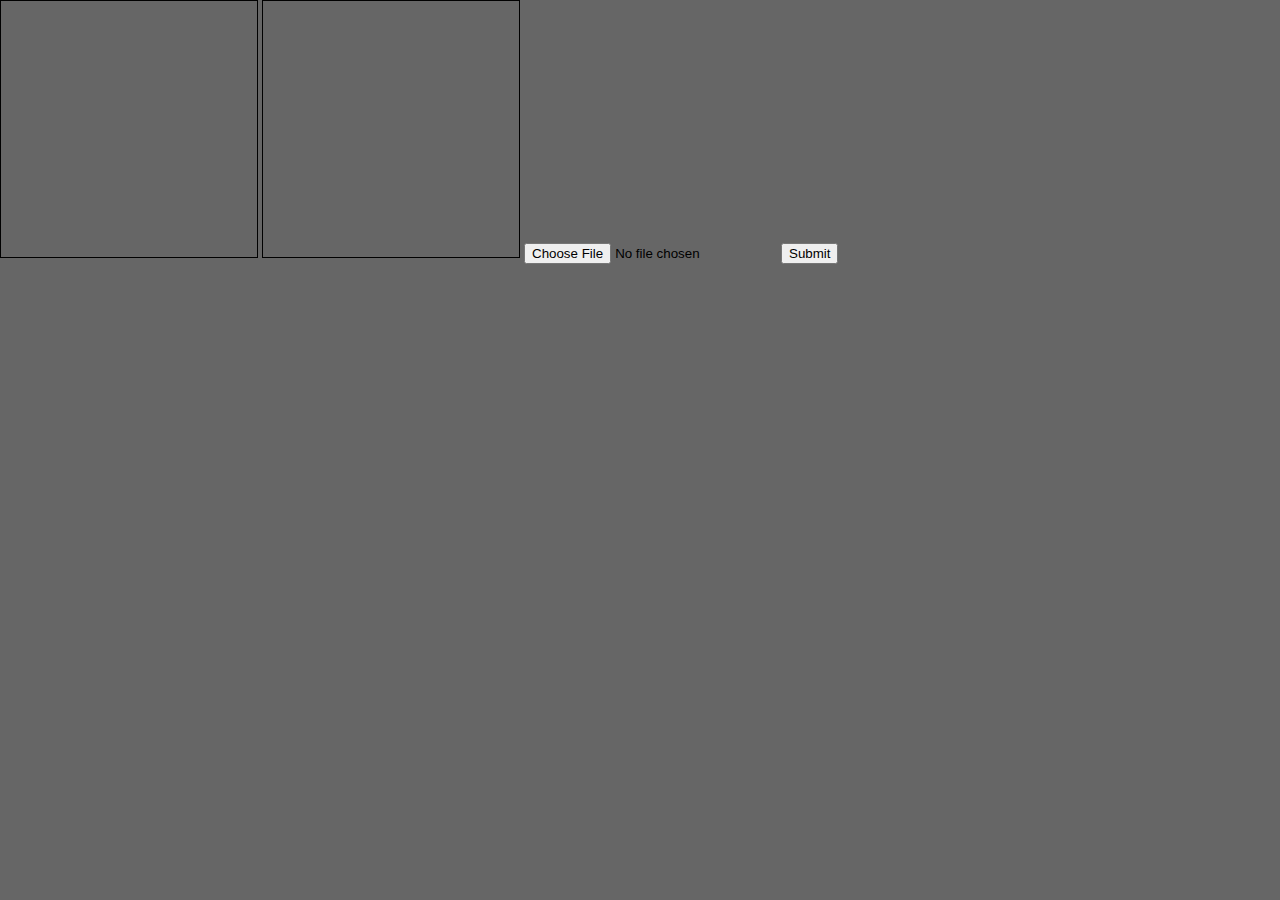
<file: public/views/ImageSubmission.html>
<!DOCTYPE html>

<head>
    <meta charset="utf-8">
    <title>Submit Images To the NN</title>
    <style>
        html, body {
            width: 100%;
            height: 100%;
            margin: 0;
            border: 0;
            overflow: hidden; /*  Disable scrollbars */
            display: block;  /* No floating content on sides */
            background-color: #666666;

        }
        canvas {
            border: 1px solid #000000;
        }
    </style>
    <script src="http://code.jquery.com/jquery-1.11.0.min.js"></script>

    <script src="http://rehket.asuscomm.com:3000/static/js/base64ArrayBuffer.js">
        // This needs to be served from a server. It is included in the ../script/js/base64ArrayBuffer.js
    </script>

    <script src="https://code.createjs.com/easeljs-0.8.2.min.js"></script>

</head>

<body onload="init();">

<canvas id="InputCanvas" width="256" height="256"></canvas>
<canvas id="OutputCanvas" width="256" height="256"></canvas>
<input id="myFile" name="myFile" type="file" onchange=loadImageToCanvas(event)>
<!--The link being called in the packageAndSend method should be the address:port of the server hosting the image translator.-->
<input id="mySubmitButton" type="button" value="Submit" onclick = packageAndSend('http://rehket.asuscomm.com:8000','cuhk_faces')>
</body>

<script>
    'use strict';


    function convertBase64ToBinary(str) {
        // Atob decodes a base 64 encoded string.
        let binaryString = atob(str);

        let bin = new Uint8Array(binaryString.length);

        for(let i = 0; i < bin.length; i++) {
            bin[i] = binaryString.charCodeAt(i)
        }
        return bin;
    }

    // Convert a binary string to a base 64 string.
    //Broken for URL safe encoding????
    function convertBinaryToBase64(binStr) {
        console.log(binStr);
        let myNewBinStr = [];
        for(let i = 0; i < binStr.length; i++) {
            myNewBinStr.push(String.fromCharCode(binStr[i]))
        }
        // Does not support URL safe encoding,
        // using the script at https://gist.github.com/jonleighton/958841
        return btoa(String(myNewBinStr))
    }


    // When the file input element calls the changed event, this function creates a new file reader,
    // and loads the image to the canvas.
    function loadImageToCanvas(e) {
        let reader = new FileReader();
        let myCanvas = document.getElementById('InputCanvas');
        let myContext = myCanvas.getContext('2d');
        console.log('Event Fired');
        console.log(e);
        reader.onload = function(e) { // Step 2, the File Reader loads
            console.log('Reader Loaded');
            let img = new Image();
            img.onload = function () {   // Step 4, the reader loads.
                console.log('Image Loaded');
                myContext.drawImage(img, 0, 0, img.width, img.height, 0, 0, myCanvas.width, myCanvas.height);
                packageImage(myCanvas);
            };
            // console.log(e.target.result);
            img.src = e.target.result;  // Step 3
        };

        reader.readAsDataURL(e.target.files[0]); // Step 1, reader reads the file(s) we selected.

    }

    // This function will take a canvas element, and package the image so it can be processed by the neural network.
    function packageImage(img) {
        let input = img.toDataURL("img/png");
        //console.log('Data Url:\n' + input)
        let base64_input = input.replace(/^data:image\/png;base64,/, "");
        //console.log('Stripped input: ' + input);

        let bin_string = convertBase64ToBinary(base64_input);
        //console.log('Binary String : ' + bin_string);

        return bin_string;
    }

    // Create a new XMLHTTPRequest
    function createRequest(targetURL, model, data) {
        let reqInProgress = true;

        console.log('Request being created: ' + targetURL + '/' + model);
        let request = new XMLHttpRequest();
        //We are creating a post request that will be sent to the target model url.
        request.open('POST', targetURL + '/' + model, true);

        request.setRequestHeader('Content-Type', 'image/png');

        request.responseType = 'arraybuffer';

        request.timeout = 45000;

        request.onreadystatechange = function () {
            if (this.readyState === 4 && this.status === 200) {
                console.log('Request is complete!');
                let output = new Uint8Array(this.response);
                let output_b64 = base64ArrayBuffer(output);
                let img = new Image();
                // console.log('Output data is: ' + output_b64);
                img.onload = function() {
                    // console.log('Image Loaded');
                    let resultCanvas = document.getElementById('OutputCanvas');
                    let resultContext = resultCanvas.getContext('2d');
                    resultContext.drawImage(img, 0, 0);
                };
                img.onerror = function() {
                    console.log('An Error occurred.');
                };
                console.log("data:image\/png;base64," + output_b64);
                img.src = "data:image\/png;base64," + output_b64;

            }
        };


        request.send(data);
    }

    // Helper function to package and send the request.
    function packageAndSend(targetURL, model){
        let packagedImage = packageImage(document.getElementById('InputCanvas'));
        createRequest(targetURL, model, packagedImage);

    }

    // Init the Canvas
    function init() {
        let stage = new createjs.Stage('demoCanvas');
        let circle = new createjs.Shape();
        circle.graphics.beginFill('DeepSkyBlue').drawCircle(0, 0, 50);
        circle.x = 100;
        circle.y = 100;
        stage.addChild(circle);
        stage.update();
    }

</script>
</file>
